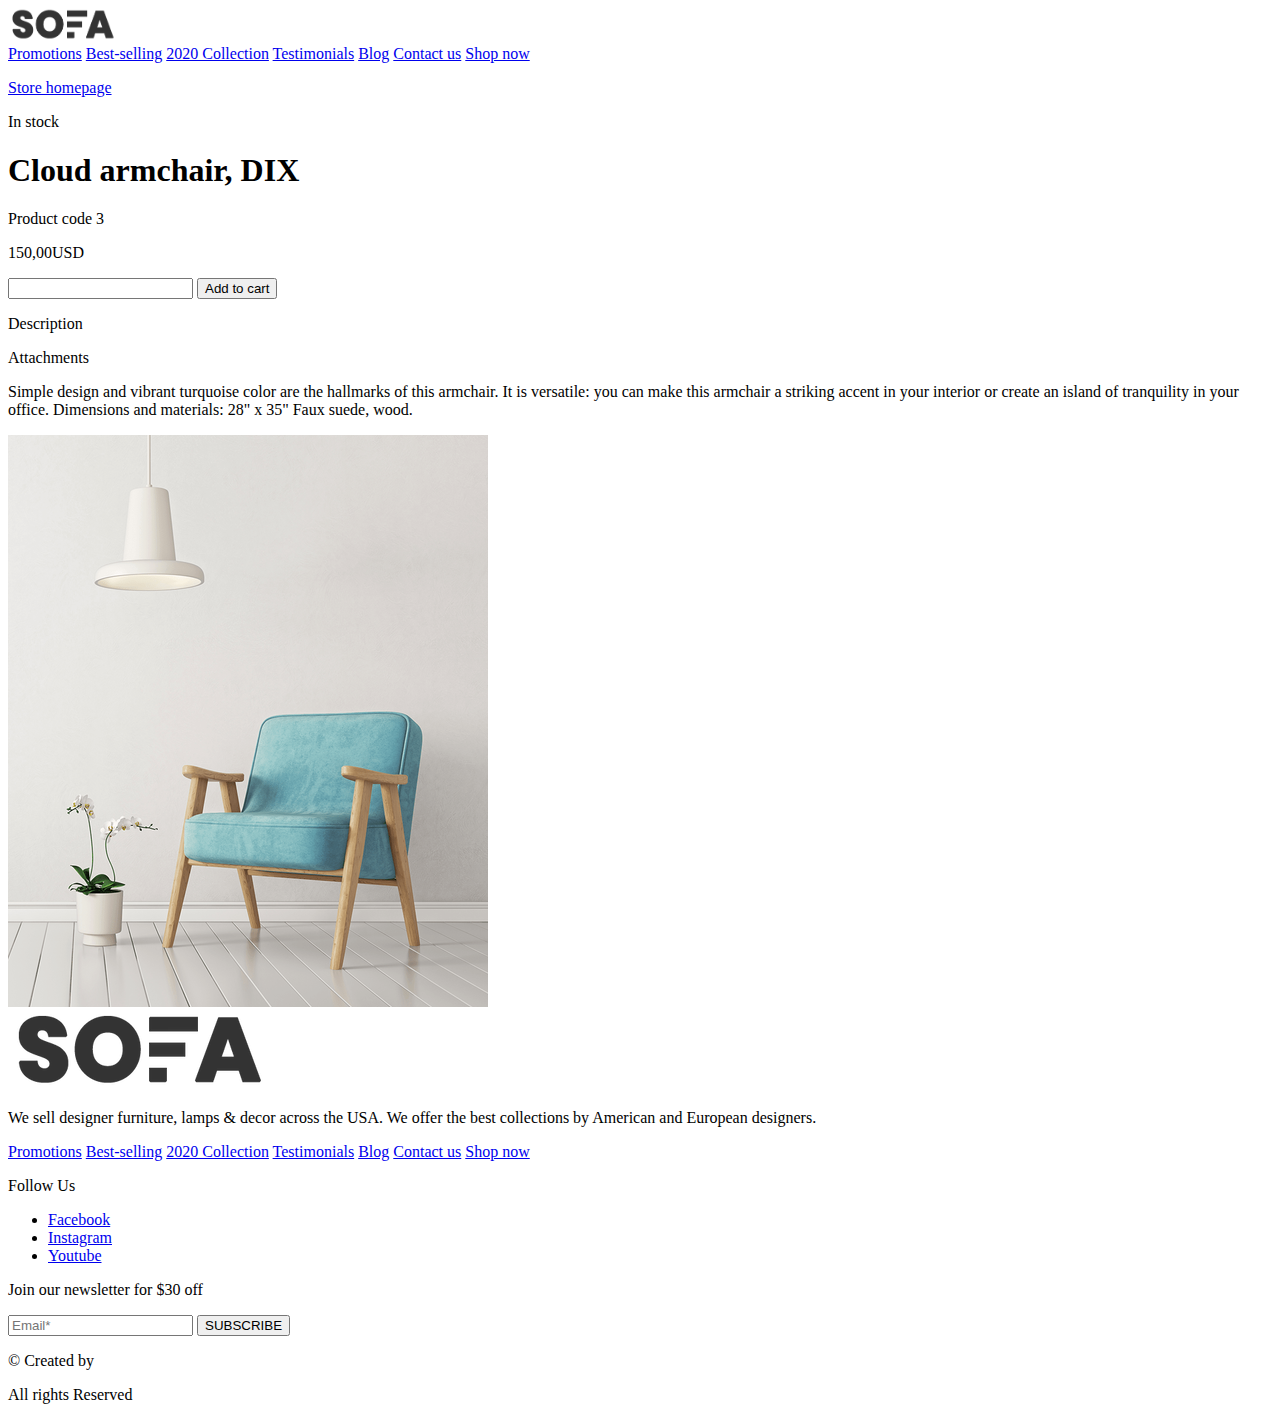
<file: shop-item-page.html>
<!DOCTYPE html>
<html lang="en">
<head>
    <meta charset="UTF-8">
    <meta name="viewport" content="width=device-width, initial-scale=1.0">
    <title>Cloud armchair, DIX</title>
    <link rel="shortcut icon" href="img/favicon.png" type="image/x-icon">
</head>
<body>
    <header>
        <nav>
            <a href="#" class="logo"><img src="img/logo.webp" alt="SOFA" width="108"></a>
            <div class="menu">
                <a href="#promotions">Promotions</a>
                <a href="#best-selling">Best-selling</a>
                <a href="#products">2020 Collection</a>
                <a href="#promotions">Testimonials</a>
                <a href="#">Blog</a>
                <a href="#contacts">Contact us</a>
                <a href="#products" class="button outline-button ">Shop now</a>
            </div>            
        </nav>

    </header>
    <main>
        <p><a href="#">Store homepage</a></p>
        <article>
            <div>
                <p>In stock</p>
                <h1>Cloud armchair, DIX</h1>
                <p>Product code 3</p>
                <p class="price">150,00USD</p>
                <input type="number" name="" id="">
                <button class="green-button">Add to cart</button>
                <div class="tab-title">
                    <p>Description</p>
                    <p>Attachments</p>
                </div>
                <p class="tab-content">Simple design and vibrant turquoise color are the hallmarks of this armchair. It is versatile: you can make this armchair a striking accent in your interior or create an island of tranquility in your office. Dimensions and materials: 28" x 35" Faux suede, wood.</p>
            </div>
            <img src="img/shop-items/armchairs/cloud-armchair.png" alt="Cloud armchair">
            <!-- Gallery -->
        </article>
    </main>
    <footer>
        <div class="info">
            <div>
                <a href="#" class="logo"><img src="img/logo.webp" alt="SOFA"></a>
                <p>We sell designer furniture, lamps & decor across the USA. We offer the best collections by American and European designers.</p>
            </div>
            <div class="footer-menu">
                <a href="#promotions">Promotions</a>
                <a href="#best-selling">Best-selling</a>
                <a href="#products">2020 Collection</a>
                <a href="#promotions">Testimonials</a>
                <a href="#">Blog</a>
                <a href="#contacts">Contact us</a>
                <a href="#products" class="button outline-button ">Shop now</a>
            </div>
            <div>
                <p>Follow Us</p>
                <ul class="social">
                    <li><a href="https://facebook.com/" class="fb">Facebook</a></li>
                    <li><a href="https://instagram.com/" class="insta">Instagram</a></li>
                    <li><a href="https://youtube.com/" class="ytube">Youtube</a></li>
                </ul>
            </div>
            <form action="https://formspree.io/f/mvodqjao" method="POST">
                <p>Join our newsletter for $30 off</p>
                <input type="email" name="email" placeholder="Email*">
                <input type="submit" value="SUBSCRIBE">
            </form>
        </div>
        <div>
            <p>&#169; Created by</p>
            <p>All rights Reserved</p>
        </div>  
    </footer>
</body>
</html>
</file>
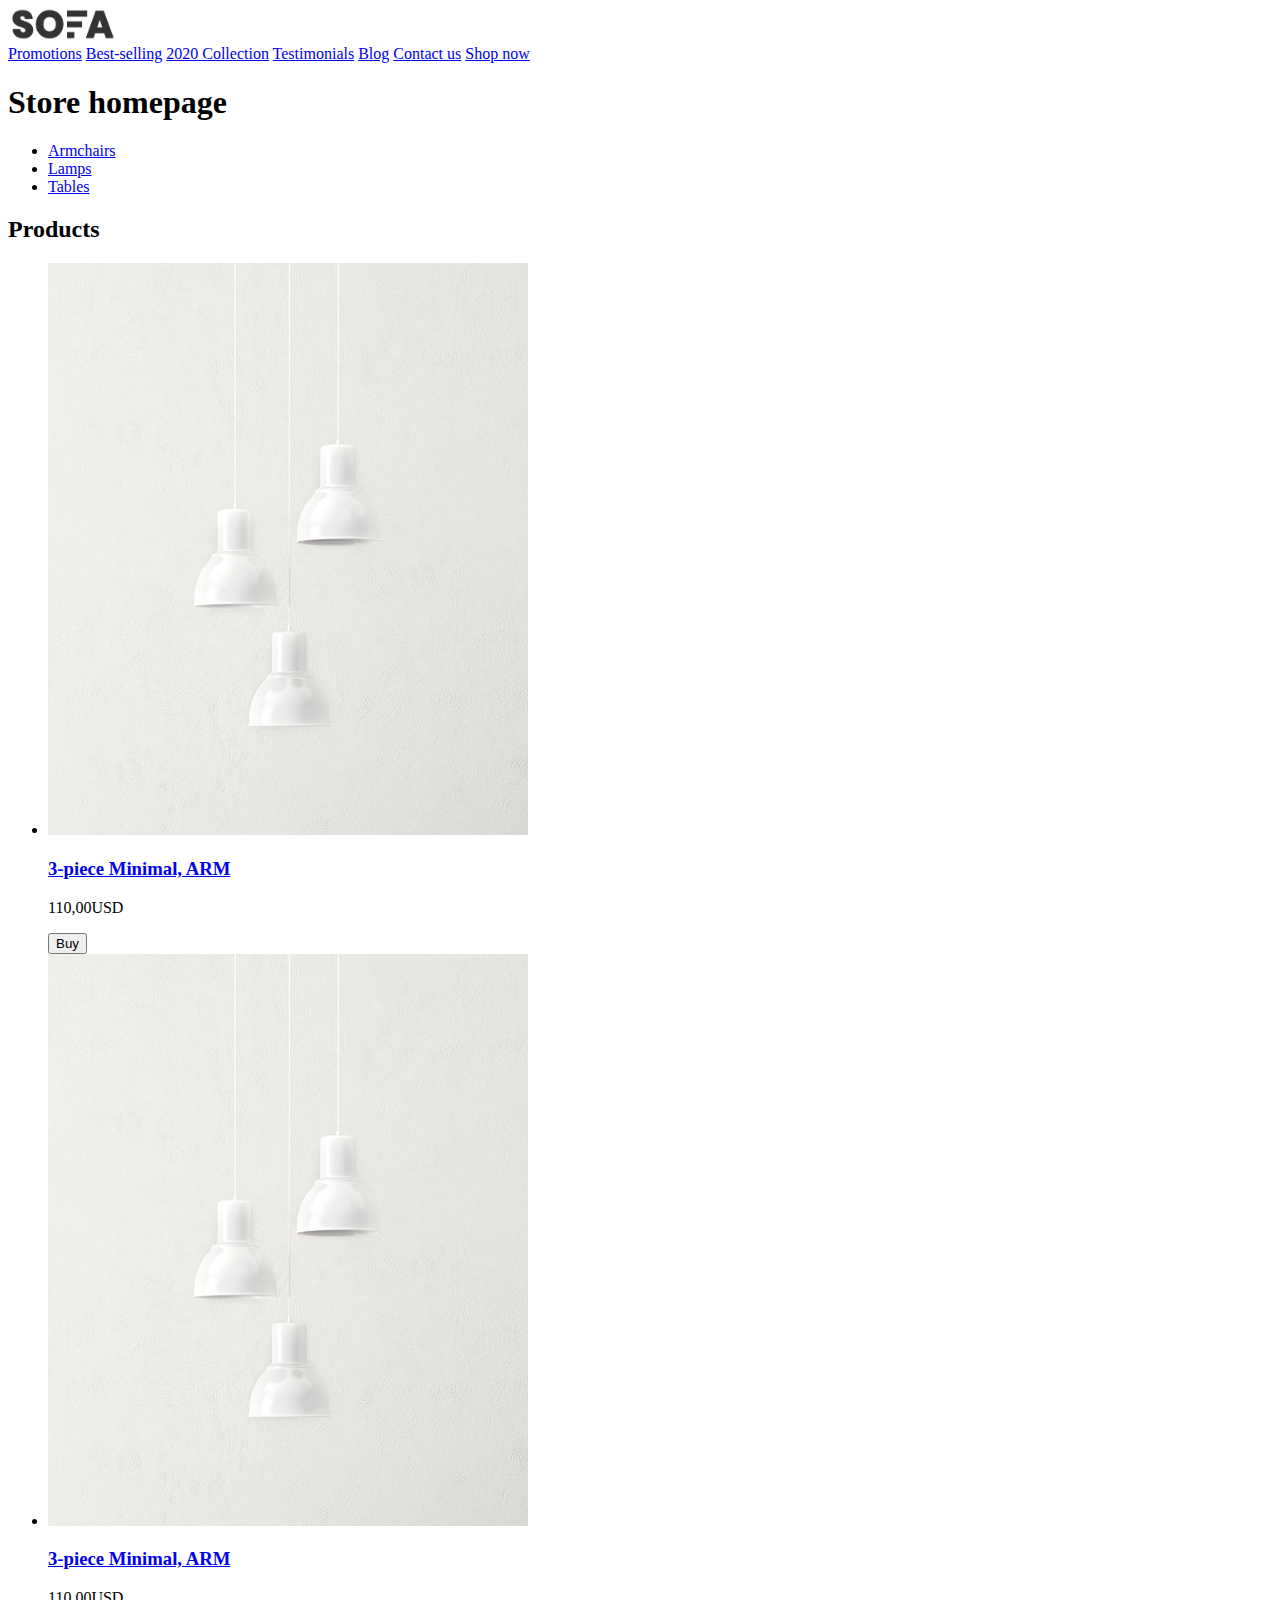
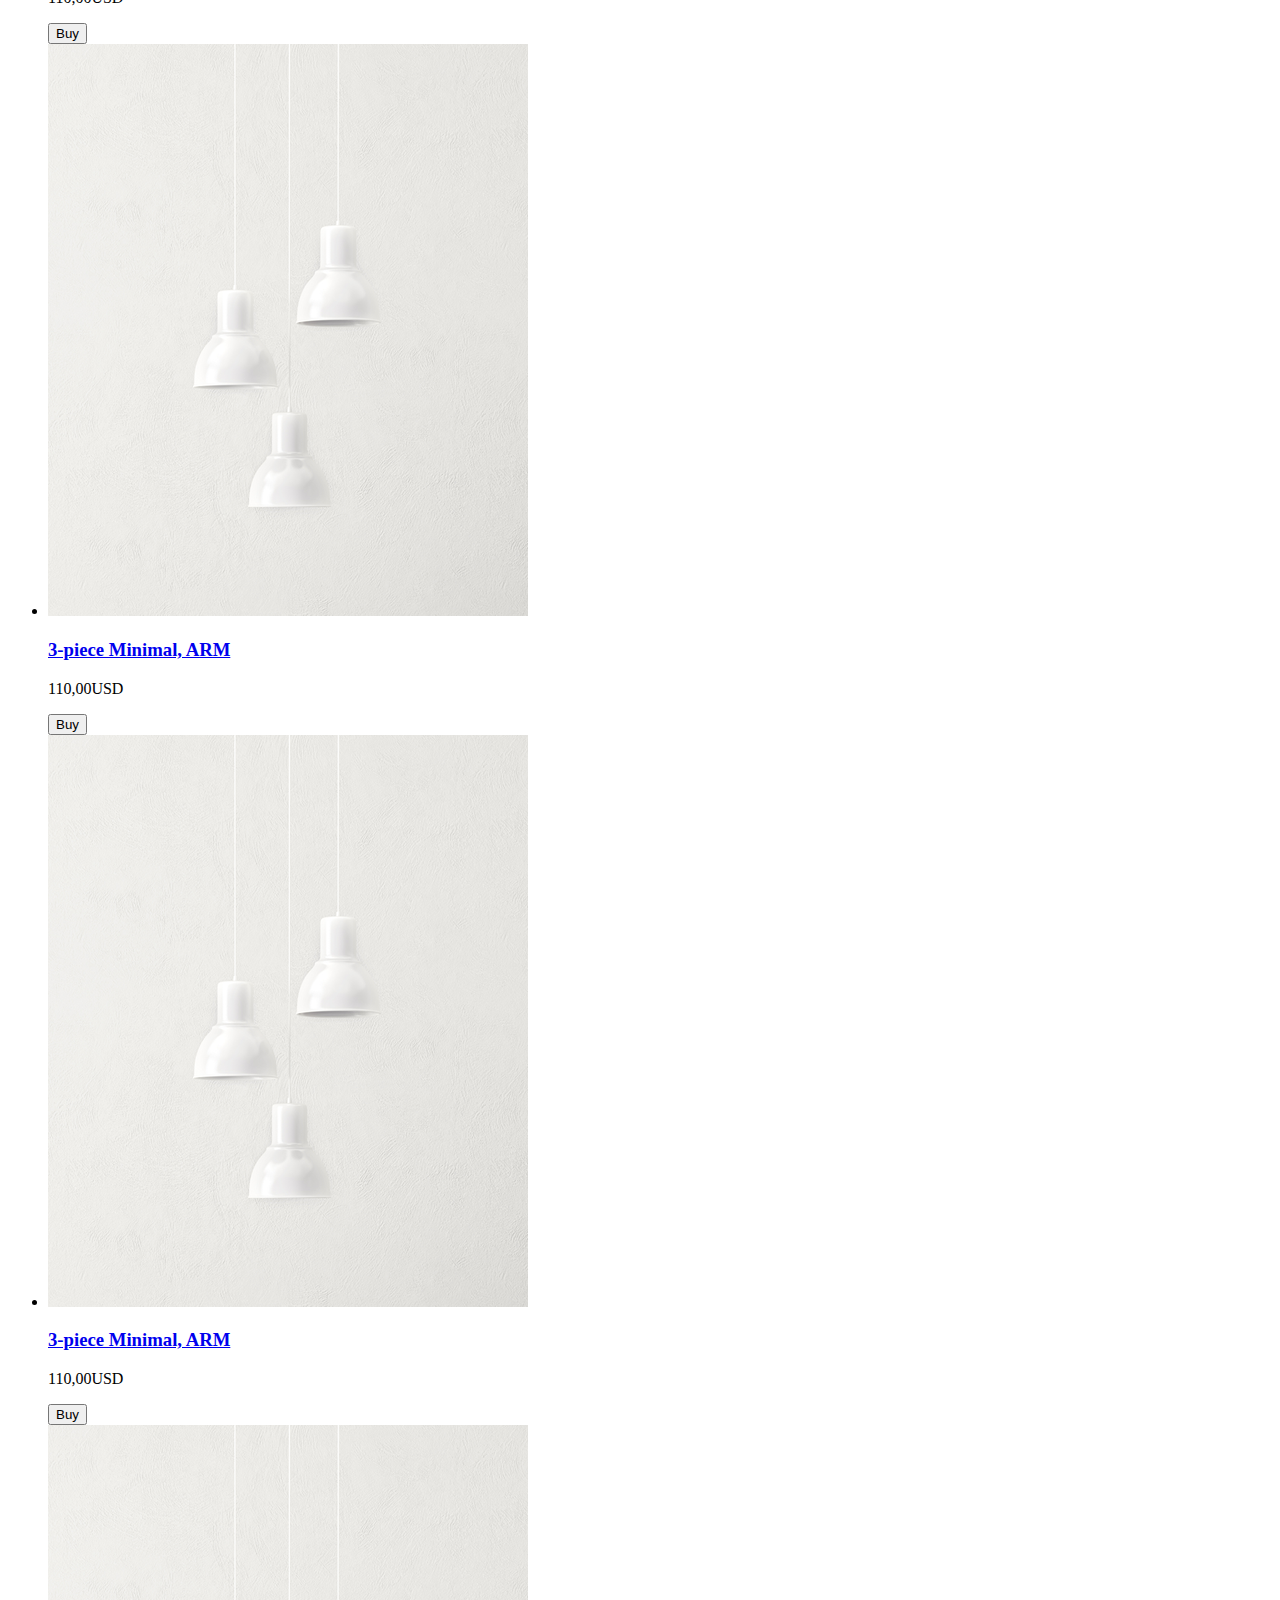
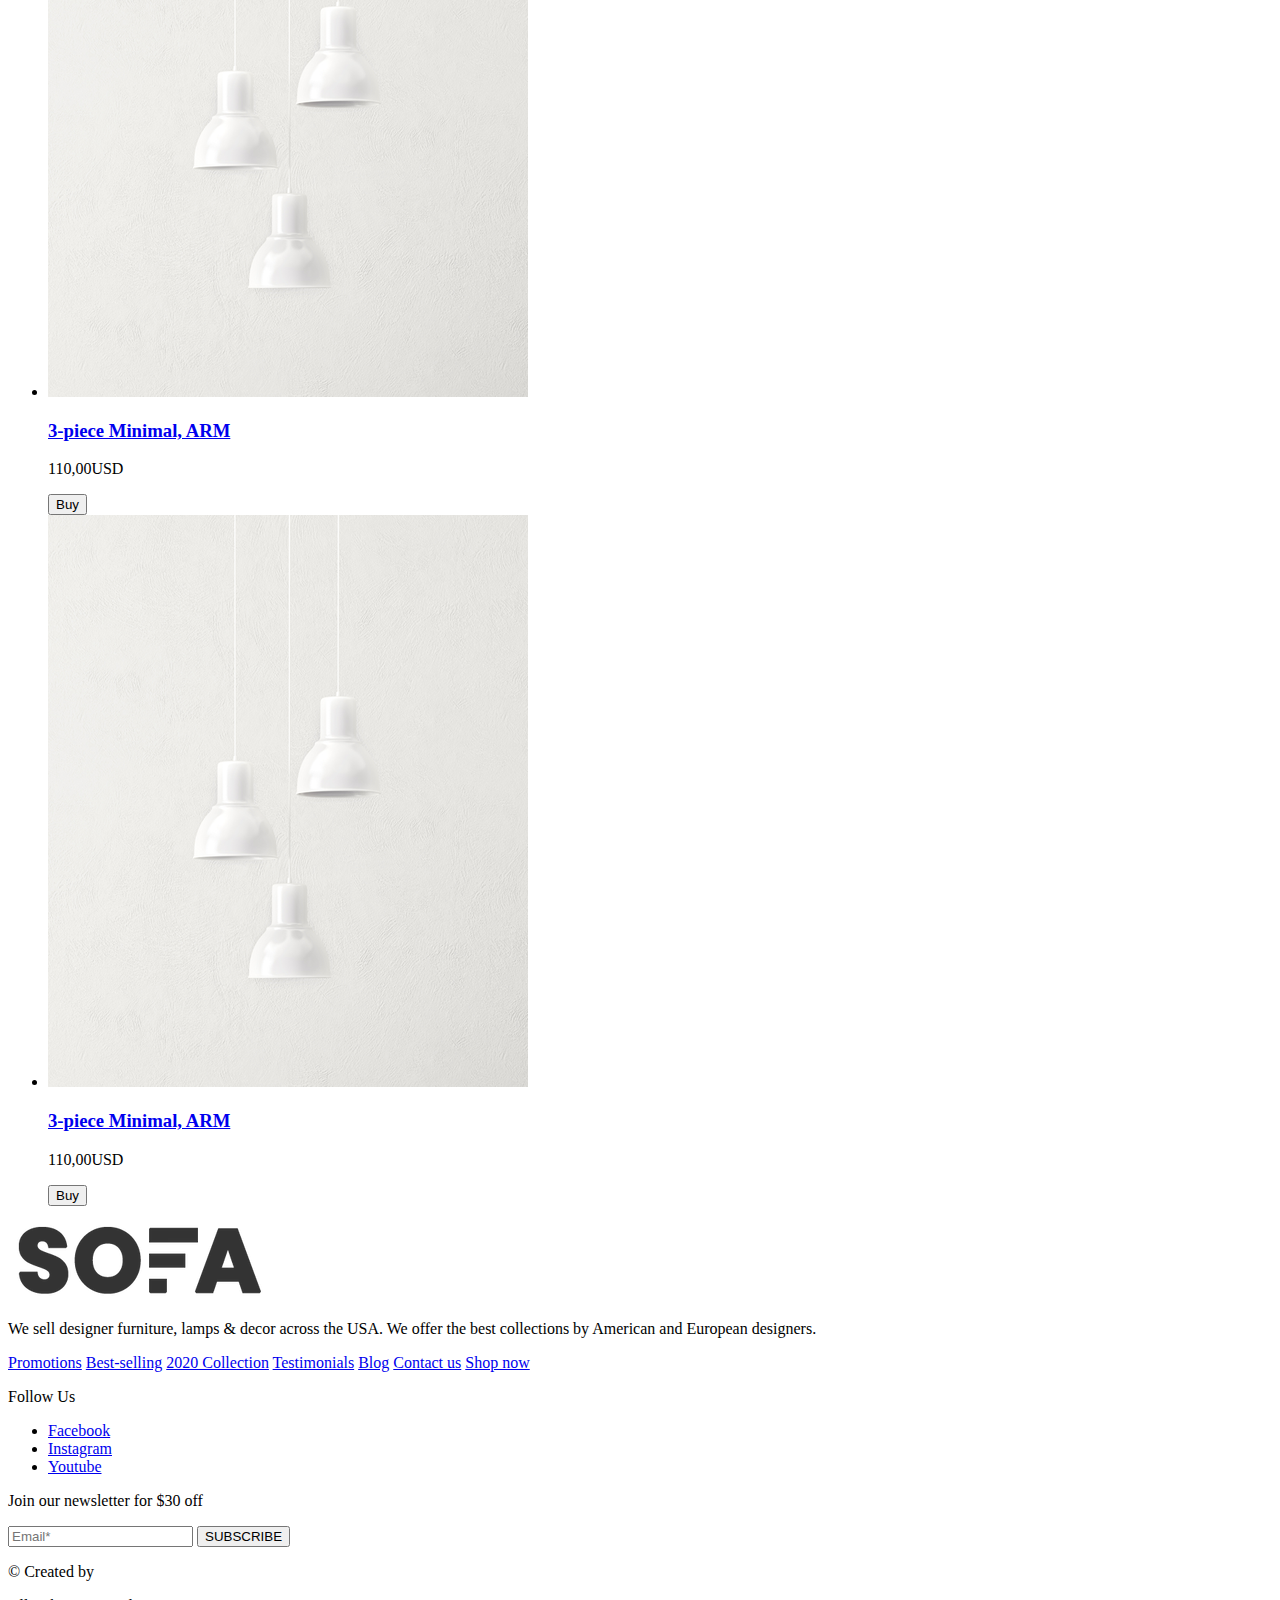
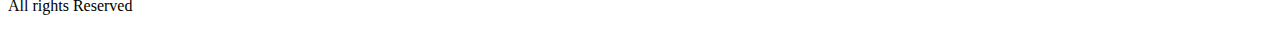
<file: shop.html>
<!DOCTYPE html>
<html lang="en">
<head>
    <meta charset="UTF-8">
    <meta name="viewport" content="width=device-width, initial-scale=1.0">
    <title>Store homepage</title>
    <link rel="shortcut icon" href="img/favicon.png" type="image/x-icon">
</head>
<body>
    <header>
        <nav>
            <a href="#" class="logo"><img src="img/logo.webp" alt="SOFA" width="108"></a>
            <div class="menu">
                <a href="#promotions">Promotions</a>
                <a href="#best-selling">Best-selling</a>
                <a href="#products">2020 Collection</a>
                <a href="#promotions">Testimonials</a>
                <a href="#">Blog</a>
                <a href="#contacts">Contact us</a>
                <a href="#products" class="button outline-button ">Shop now</a>
            </div>            
        </nav>

    </header>
    <main>
        <h1>Store homepage</h1>
        <ul>
            <li><a href="#">Armchairs</a></li>
            <li><a href="#">Lamps</a></li>
            <li><a href="#">Tables</a></li>
        </ul>
        <h2>Products</h2>
        <ul>
            <li><a href="#"><img src="img/shop-items/lamps/3-piece-minimal.png" alt="3-piece Minimal lamp"></a>
                <a href="#"><h3>3-piece Minimal, ARM</h3></a>
                <p>110,00USD</p>
                <button type="button" class="green-button">Buy</button>
            </li>
            <li><a href="#"><img src="img/shop-items/lamps/3-piece-minimal.png" alt="3-piece Minimal lamp"></a>
                <a href="#"><h3>3-piece Minimal, ARM</h3></a>
                <p>110,00USD</p>
                <button type="button" class="green-button">Buy</button>
            </li>
            <li><a href="#"><img src="img/shop-items/lamps/3-piece-minimal.png" alt="3-piece Minimal lamp"></a>
                <a href="#"><h3>3-piece Minimal, ARM</h3></a>
                <p>110,00USD</p>
                <button type="button" class="green-button">Buy</button>
            </li>
            <li><a href="#"><img src="img/shop-items/lamps/3-piece-minimal.png" alt="3-piece Minimal lamp"></a>
                <a href="#"><h3>3-piece Minimal, ARM</h3></a>
                <p>110,00USD</p>
                <button type="button" class="green-button">Buy</button>
            </li>
            <li><a href="#"><img src="img/shop-items/lamps/3-piece-minimal.png" alt="3-piece Minimal lamp"></a>
                <a href="#"><h3>3-piece Minimal, ARM</h3></a>
                <p>110,00USD</p>
                <button type="button" class="green-button">Buy</button>
            </li>
            <li><a href="#"><img src="img/shop-items/lamps/3-piece-minimal.png" alt="3-piece Minimal lamp"></a>
                <a href="#"><h3>3-piece Minimal, ARM</h3></a>
                <p>110,00USD</p>
                <button type="button" class="green-button">Buy</button>
            </li>
            <!-- Other items -->
        </ul>
    </main>
    <footer>
        <div class="info">
            <div>
                <a href="#" class="logo"><img src="img/logo.webp" alt="SOFA"></a>
                <p>We sell designer furniture, lamps & decor across the USA. We offer the best collections by American and European designers.</p>
            </div>
            <div class="footer-menu">
                <a href="#promotions">Promotions</a>
                <a href="#best-selling">Best-selling</a>
                <a href="#products">2020 Collection</a>
                <a href="#promotions">Testimonials</a>
                <a href="#">Blog</a>
                <a href="#contacts">Contact us</a>
                <a href="#products" class="button outline-button ">Shop now</a>
            </div>
            <div>
                <p>Follow Us</p>
                <ul class="social">
                    <li><a href="https://facebook.com/" class="fb">Facebook</a></li>
                    <li><a href="https://instagram.com/" class="insta">Instagram</a></li>
                    <li><a href="https://youtube.com/" class="ytube">Youtube</a></li>
                </ul>
            </div>
            <form action="https://formspree.io/f/mvodqjao" method="POST">
                <p>Join our newsletter for $30 off</p>
                <input type="email" name="email" placeholder="Email*">
                <input type="submit" value="SUBSCRIBE">
            </form>
        </div>
        <div>
            <p>&#169; Created by</p>
            <p>All rights Reserved</p>
        </div>  
    </footer>
</body>
</html>
</file>
